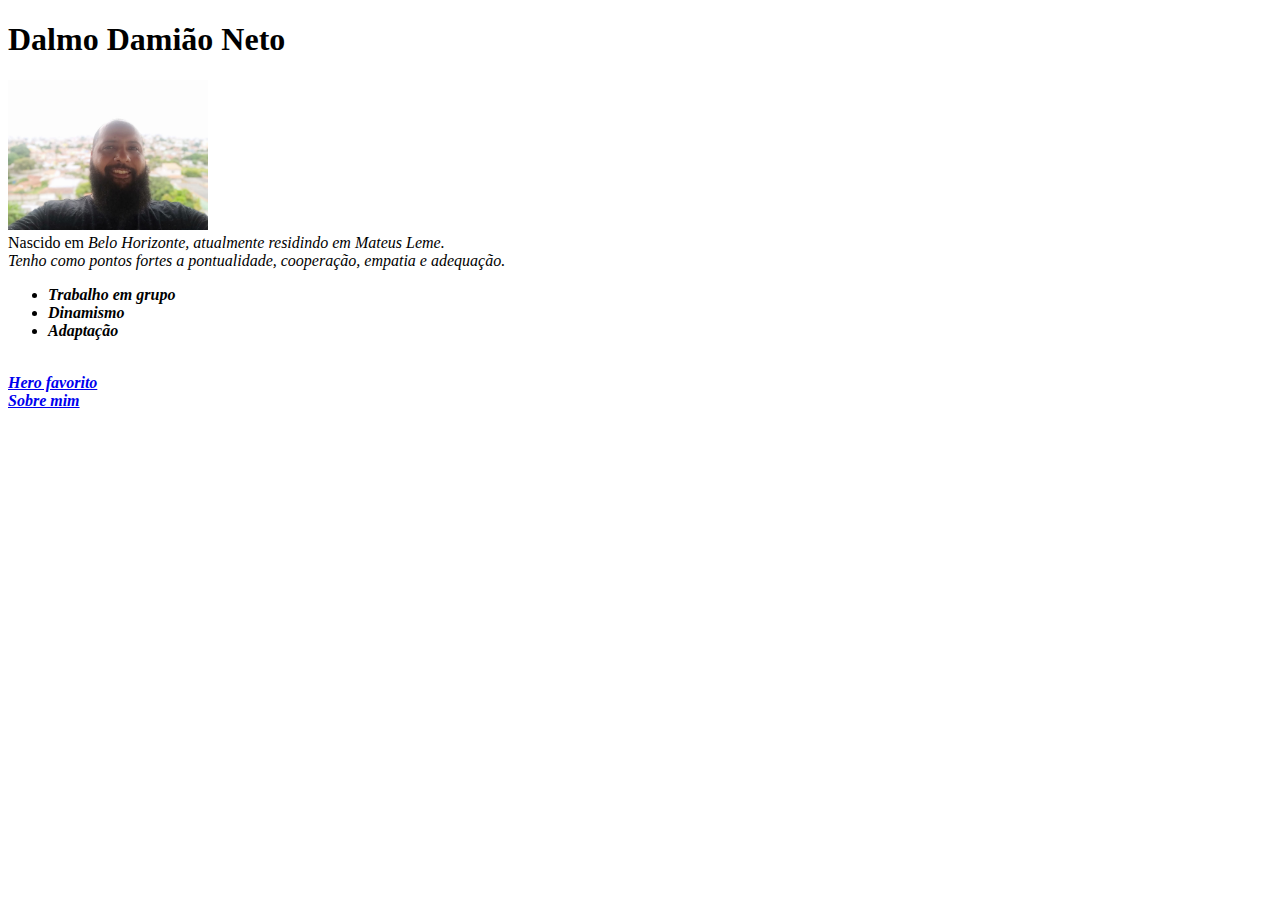
<file: portfolio/index.html>
<!DOCTYPE html>
<html lang="pt-br">
<head>
    <meta charset="UTF-8">
    <meta http-equiv="X-UA-Compatible" content="IE=edge">
    <meta name="viewport" content="width=device-width, initial-scale=1.0">
    <title>Portfólio</title>
</head>
<body>
    <h1>Dalmo Damião Neto</h1>
    <img src="./imagem.portfolio/Perfil.jpg" alt="imagem de Dalmo sorrindo ao entardecer" width="200px">
    <br>
    Nascido em <em>Belo Horizonte<em>, atualmente residindo em <em>Mateus Leme</em>.
    <br>
    Tenho como pontos fortes a pontualidade, cooperação, empatia e adequação.
    <ul>
        <li> <strong>Trabalho em grupo <strong></li>
        <li> <strong>Dinamismo</strong></li>
        <li> <strong>Adaptação</strong> </li>
    </ul>
    <a href="./imagem.portfolio/Perfil.jpg"></a>
    <br>
        <a href="https://www.dota2.com/hero/sven" target="_blank">Hero favorito</a>
    <br>
    <a href="#sobre-mim">Sobre mim</a>

</body>
</html>
</file>
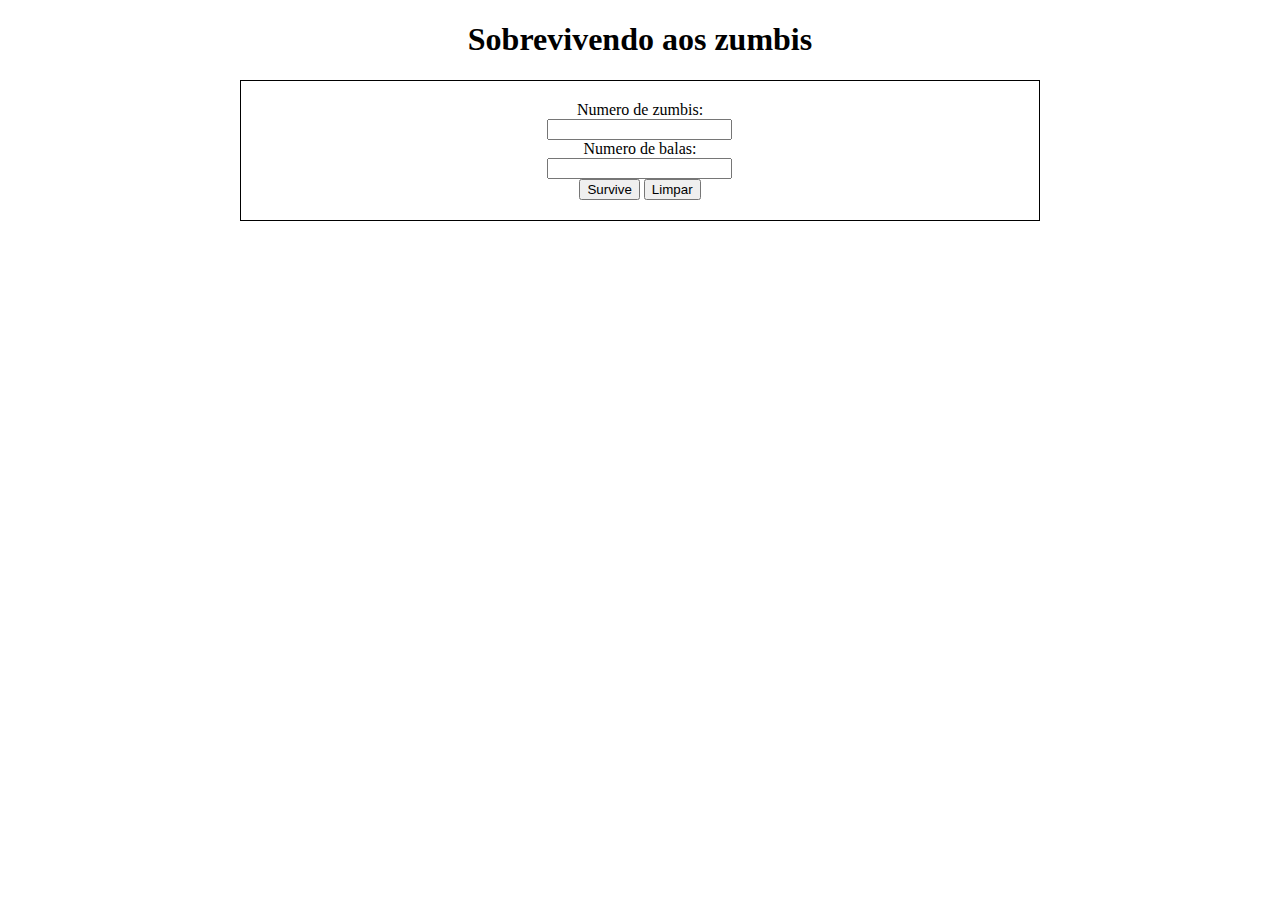
<file: exercicios-como-projeto/sd-34-jogo/index.html>
<!DOCTYPE html>
<html lang="en">

<head>
  <meta charset="UTF-8">
  <meta name="viewport" content="width=device-width, initial-scale=1.0">
  <link rel="stylesheet" href="style.css">
  <script src="script.js" defer></script>
  <title>Sobrevivendo aos zumbis</title>
</head>

<body>
  <header>
    <h1>Sobrevivendo aos zumbis</h1>
  </header>
  <main>
    <form action="">
      <label for="zombies">
        Numero de zumbis:
        <input type="number" name="zombies" id="zombies"> 
      </label>
      <label for="zombies">
        Numero de balas:
        <input type="number" name="zombies" id="zombies">
        <button type="submit" id="survive">Survive</button>
        <button type="button">Limpar</button>
      </label>     
    </form>
  </main>
</body>

</html>
</file>
<file: exercicios-como-projeto/sd-34-jogo/style.css>
body {
text-align: center;
}

form {
border: 1px solid black;
padding: 20px;
width: 60%;
margin: 0 auto;
}
label, input {
display: block;
margin: 0 auto;
}
</file>
